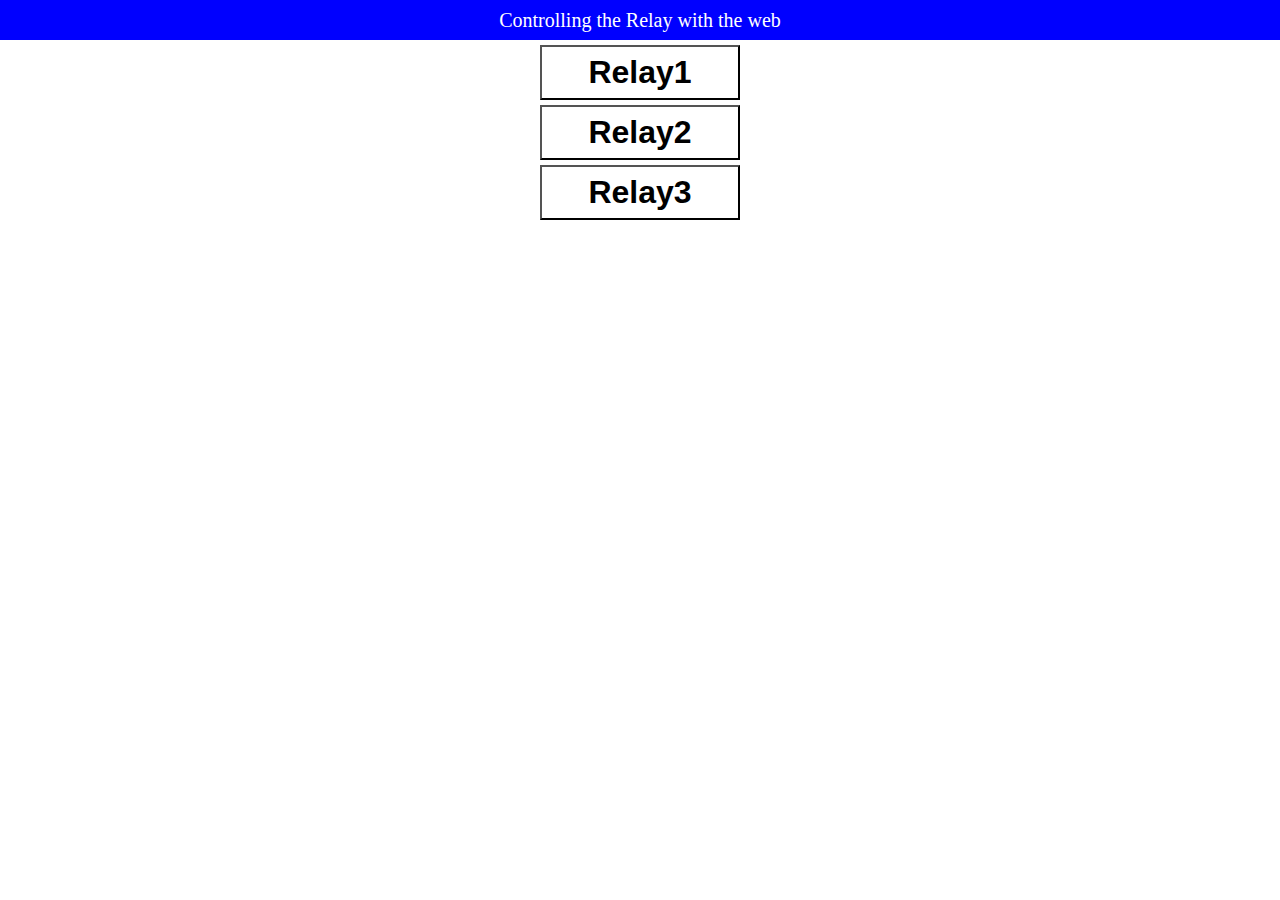
<file: TestCode/RPi_Relay_Board/python-bottle/index.html>
<!DOCTYE html>
<html>
<head>

  <meta charset="utf-8">
  <!--Adapt to mobile phone size, not allowed to zoom-->
  <meta name="viewport" content="width=device-width, initial-scale=1.0, user-scalable=no">
  <title>web relay</title>
  
  <script src="jquery-3.3.1.js"></script>
  
  <style type="text/css">
    body,div{border:0; margin:0; padding:0;}
  </style>
  
  <style type="text/css">
    button {
      display: block;
      margin: 5px 5px 5px 5px;
      width: 200px;
      height: 55px;
      font-size: 24pt;
      font-weight: bold;
      color: black;
    }

    .LOW {
      background-color: Red;
    }
        
    .HIGH {
      background-color: White;
    }
  </style>
  
</head>

<body>
  <div style="width:100%; height:40px; line-height:40px; text-align:center; font-size:20px; color:white; background-color:blue; margin:auto">
    Controlling the Relay with the web
  </div>

  <div id="content" align="center">
    <button type = "button" class = "HIGH" id = "Relay1" onclick = Button_Click("Relay1")>Relay1</button>
    <button type = "button" class = "HIGH" id = "Relay2" onclick = Button_Click("Relay2")>Relay2</button>
    <button type = "button" class = "HIGH" id = "Relay3" onclick = Button_Click("Relay3")>Relay3</button>
    <!-- <button type = "button" class = "HIGH" id = "Relay4" onclick = Button_Click("Relay4")>Relay4</button> -->
    <!-- <button type = "button" class = "HIGH" id = "Relay5" onclick = Button_Click("Relay5")>Relay5</button> -->
    <!-- <button type = "button" class = "HIGH" id = "Relay6" onclick = Button_Click("Relay6")>Relay6</button> -->
    <!-- <button type = "button" class = "HIGH" id = "Relay7" onclick = Button_Click("Relay7")>Relay7</button> -->
    <!-- <button type = "button" class = "HIGH" id = "Relay8" onclick = Button_Click("Relay8")>Relay8</button> -->
  </div>
  
</body>


<script>
  
var Relay_Status = {
  Relay1: 1,
  Relay2: 1,
  Relay3: 1,
  Relay4: 1,
  Relay5: 1,
  Relay6: 1,
  Relay7: 1,
  Relay8: 1
};

function Button_Click(button_num) {
      
  var button_id = "#" + button_num;
      
  if(Relay_Status[button_num] == 1) {
    $(button_id).removeClass("HIGH");
    $(button_id).addClass("LOW");
    Relay_Status[button_num] = 0;
  }
  else if(Relay_Status[button_num] == 0) {
    $(button_id).removeClass("LOW");
    $(button_id).addClass("HIGH");
    Relay_Status[button_num] = 1;
  }
  
  $.post('Relay', {Relay1: Relay_Status.Relay1, 
                  Relay2: Relay_Status.Relay2, 
                  Relay3: Relay_Status.Relay3, 
                  Relay4: Relay_Status.Relay4, 
                  Relay5: Relay_Status.Relay5, 
                  Relay6: Relay_Status.Relay6, 
                  Relay7: Relay_Status.Relay7, 
                  Relay8: Relay_Status.Relay8})
}

</script>

</html>
</file>
